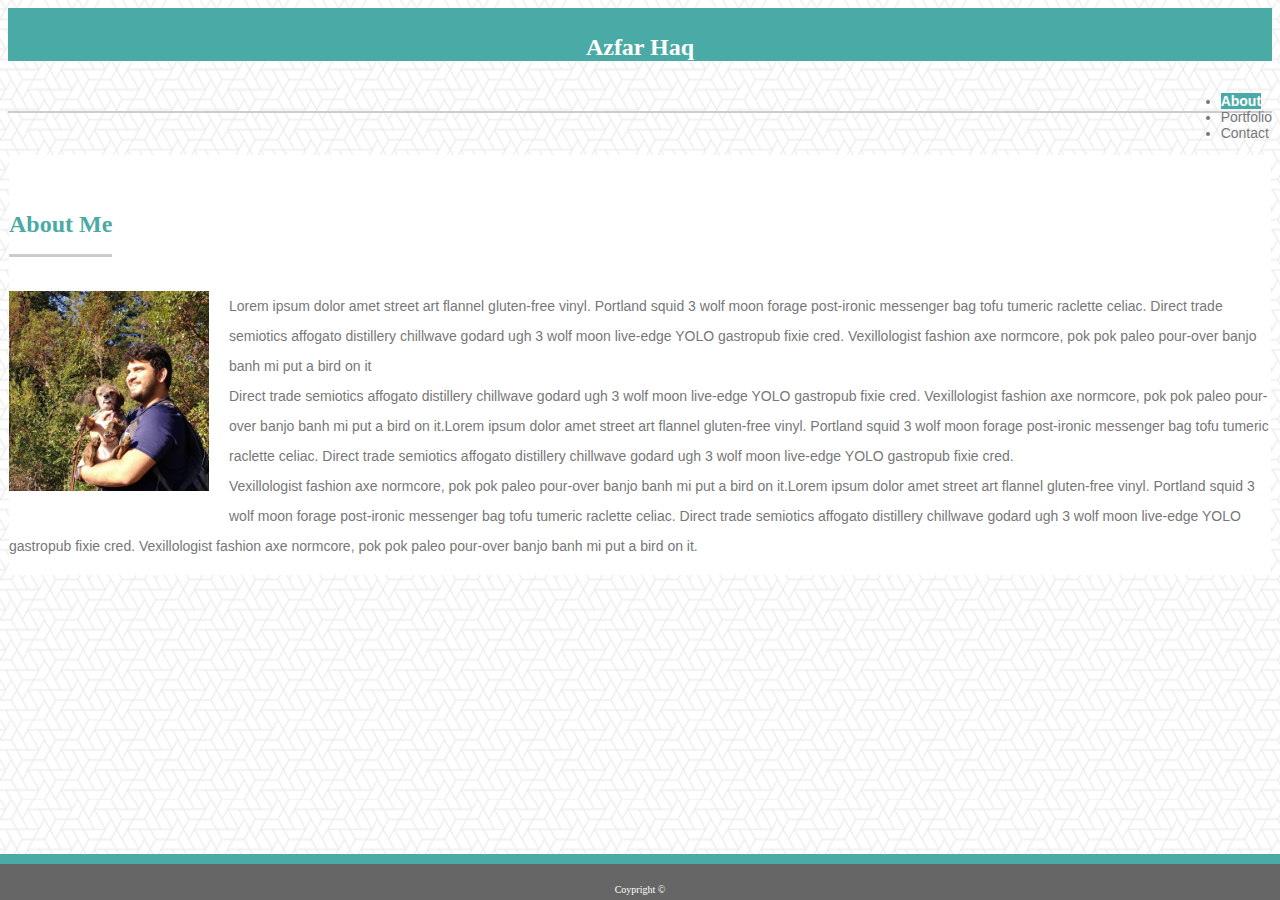
<file: index.html>
<!DOCTYPE html>
<html lang="en">
<head>
    <meta charset="UTF-8">
    <meta name="viewport" content="width=device-width, initial-scale=1.0">
    <meta http-equiv="X-UA-Compatible" content="ie=edge">
    <title>AEH | About Me</title>

    <link rel="stylesheet" href="https://stackpath.bootstrapcdn.com/bootstrap/4.1.3/css/bootstrap.min.css" integrity="sha384-MCw98/SFnGE8fJT3GXwEOngsV7Zt27NXFoaoApmYm81iuXoPkFOJwJ8ERdknLPMO" crossorigin="anonymous">
    
    <link rel="stylesheet" type="text/css" href="assets/css/style.css">

</head>
<body>
    <nav class="navbar sticky-top bg-white">
            
            <div class="col-md-2"></div>

            <div class="col-md-3 name">
                <h1>Azfar Haq</h1>
            </div>

            <div class="col-md-5">
                <ul class="nav nav-pills">
                    <li class="navitem"><a class="nav-link active" href="#">About</a></li>
                    <li class="navitem"><a class="nav-link" href="portfolio.html">Portfolio</a></li>
                    <li class="navitem"><a class="nav-link" href="contact.html">Contact</a></li>
                </ul>
            </div>

            <div class="col-md-2"></div>
    </nav>

    <div class="container-fluid">
        
        <div class="row">
            <div class="col-md-2 col-sm-1 col-1"></div>

            <div class="col-md-8 col-sm-10 col-10 content-container">
                <div class="row">

                    <div class="col"></div>

                    <div class="col-md-10 col-sm-10 col-10 content-body">
                        
                        <div class="row col content-head">

                            <h1> About Me</h1>

                        </div>

                        <div class="row col">

                            <p id="bio">
                            <img src="assets/images/Man w Dog.jpg" alt="Man with Dog" class="img-responsive" id="profilepic">
                            Lorem ipsum dolor amet street art flannel gluten-free vinyl. Portland squid 3 wolf moon forage post-ironic messenger bag tofu tumeric raclette celiac. Direct trade semiotics affogato distillery chillwave godard ugh 3 wolf moon live-edge YOLO gastropub fixie cred. Vexillologist fashion axe normcore, pok pok paleo pour-over banjo banh mi put a bird on it
                            <br> Direct trade semiotics affogato distillery chillwave godard ugh 3 wolf moon live-edge YOLO gastropub fixie cred. Vexillologist fashion axe normcore, pok pok paleo pour-over banjo banh mi put a bird on it.Lorem ipsum dolor amet street art flannel gluten-free vinyl. Portland squid 3 wolf moon forage post-ironic messenger bag tofu tumeric raclette celiac. Direct trade semiotics affogato distillery chillwave godard ugh 3 wolf moon live-edge YOLO gastropub fixie cred.
                            <br> Vexillologist fashion axe normcore, pok pok paleo pour-over banjo banh mi put a bird on it.Lorem ipsum dolor amet street art flannel gluten-free vinyl. Portland squid 3 wolf moon forage post-ironic messenger bag tofu tumeric raclette celiac. Direct trade semiotics affogato distillery chillwave godard ugh 3 wolf moon live-edge YOLO gastropub fixie cred. Vexillologist fashion axe normcore, pok pok paleo pour-over banjo banh mi put a bird on it.</p>
                                                            
                        </div>

                    </div>

                    <div class="col"></div>

                </div>
                <div class="row"></div>
            </div>
            
            <div class="col-md-2 col-sm-1 col-1"></div>

        </div>

    </div>
    
    <div class="footer">
        <p1>Coypright &copy;</p1>
    </div>

</body>
</html>
</file>
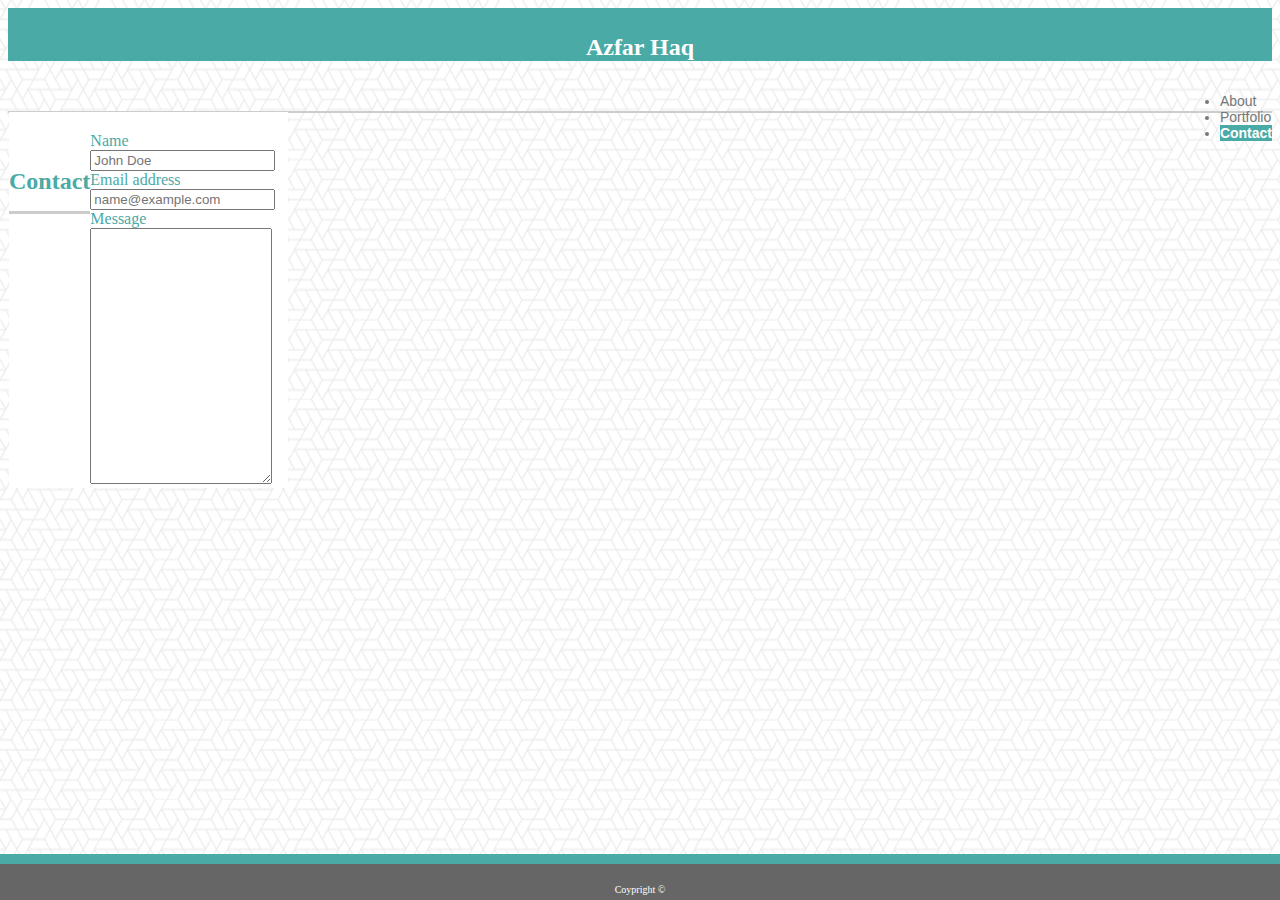
<file: contact.html>
<!DOCTYPE html>
<html lang="en">
<head>
    <meta charset="UTF-8">
    <meta name="viewport" content="width=device-width, initial-scale=1.0">
    <meta http-equiv="X-UA-Compatible" content="ie=edge">
    <title>AEH | Contact</title>

    <link rel="stylesheet" href="https://stackpath.bootstrapcdn.com/bootstrap/4.1.3/css/bootstrap.min.css" integrity="sha384-MCw98/SFnGE8fJT3GXwEOngsV7Zt27NXFoaoApmYm81iuXoPkFOJwJ8ERdknLPMO" crossorigin="anonymous">
    
    <link rel="stylesheet" type="text/css" href="assets/css/style.css">

</head>
<body>
    <nav class="navbar bg-white">
            
            <div class="col-md-2"></div>

            <div class="col-md-3 name">
                <h1>Azfar Haq</h1>
            </div>

            <div class="col-md-5">
                <ul class="nav nav-pills">
                    <li class="navitem"><a class="nav-link" href="index.html">About</a></li>
                    <li class="navitem"><a class="nav-link" href="portfolio.html">Portfolio</a></li>
                    <li class="navitem"><a class="nav-link active" href="#">Contact</a></li>
                </ul>
            </div>

            <div class="col-md-2"></div>
    </nav>

    <div class="container-fluid">
        
        <div class="row">

            <div class="col-md-2 col-sm-1 col-1"></div>

            <div class="col-md-8 col-sm-10 col-10 content-container">

                <div class="row">

                    <div class="col"></div>

                    <div class="col-md-10 col-sm-10 col-10 content-body">
                        
                        <div class="row col content-head">

                            <h1> Contact </h1>

                        </div>

                        <div class="row col">
                            <form>
                                <div class="form-group">
                                    <label for="formGroupName">Name</label>
                                    <input type="text" class="form-control" id="formGroupName" placeholder="John Doe">
                                </div>
                                <div class="form-group">
                                    <label for="formEmailAddress">Email address</label>
                                    <input type="email" class="form-control" id="formEmailAddress" placeholder="name@example.com">
                                </div>
                                <div class="form-group">
                                    <label for="formTextBox">Message</label>
                                    <textarea class="form-control" id="formTextBox" rows="3"></textarea>
                                </div>
                            </form>
                        </div>

                    </div>

                    <div class="col"></div>

                </div>

                <div class="row"></div>
            </div>
            
            <div class="col-md-2 col-sm-1 col-1"></div>

        </div>

    </div>
    
    <div class="footer">
        <p1>Coypright &copy;</p1>
    </div>

</body>
</html>
</file>
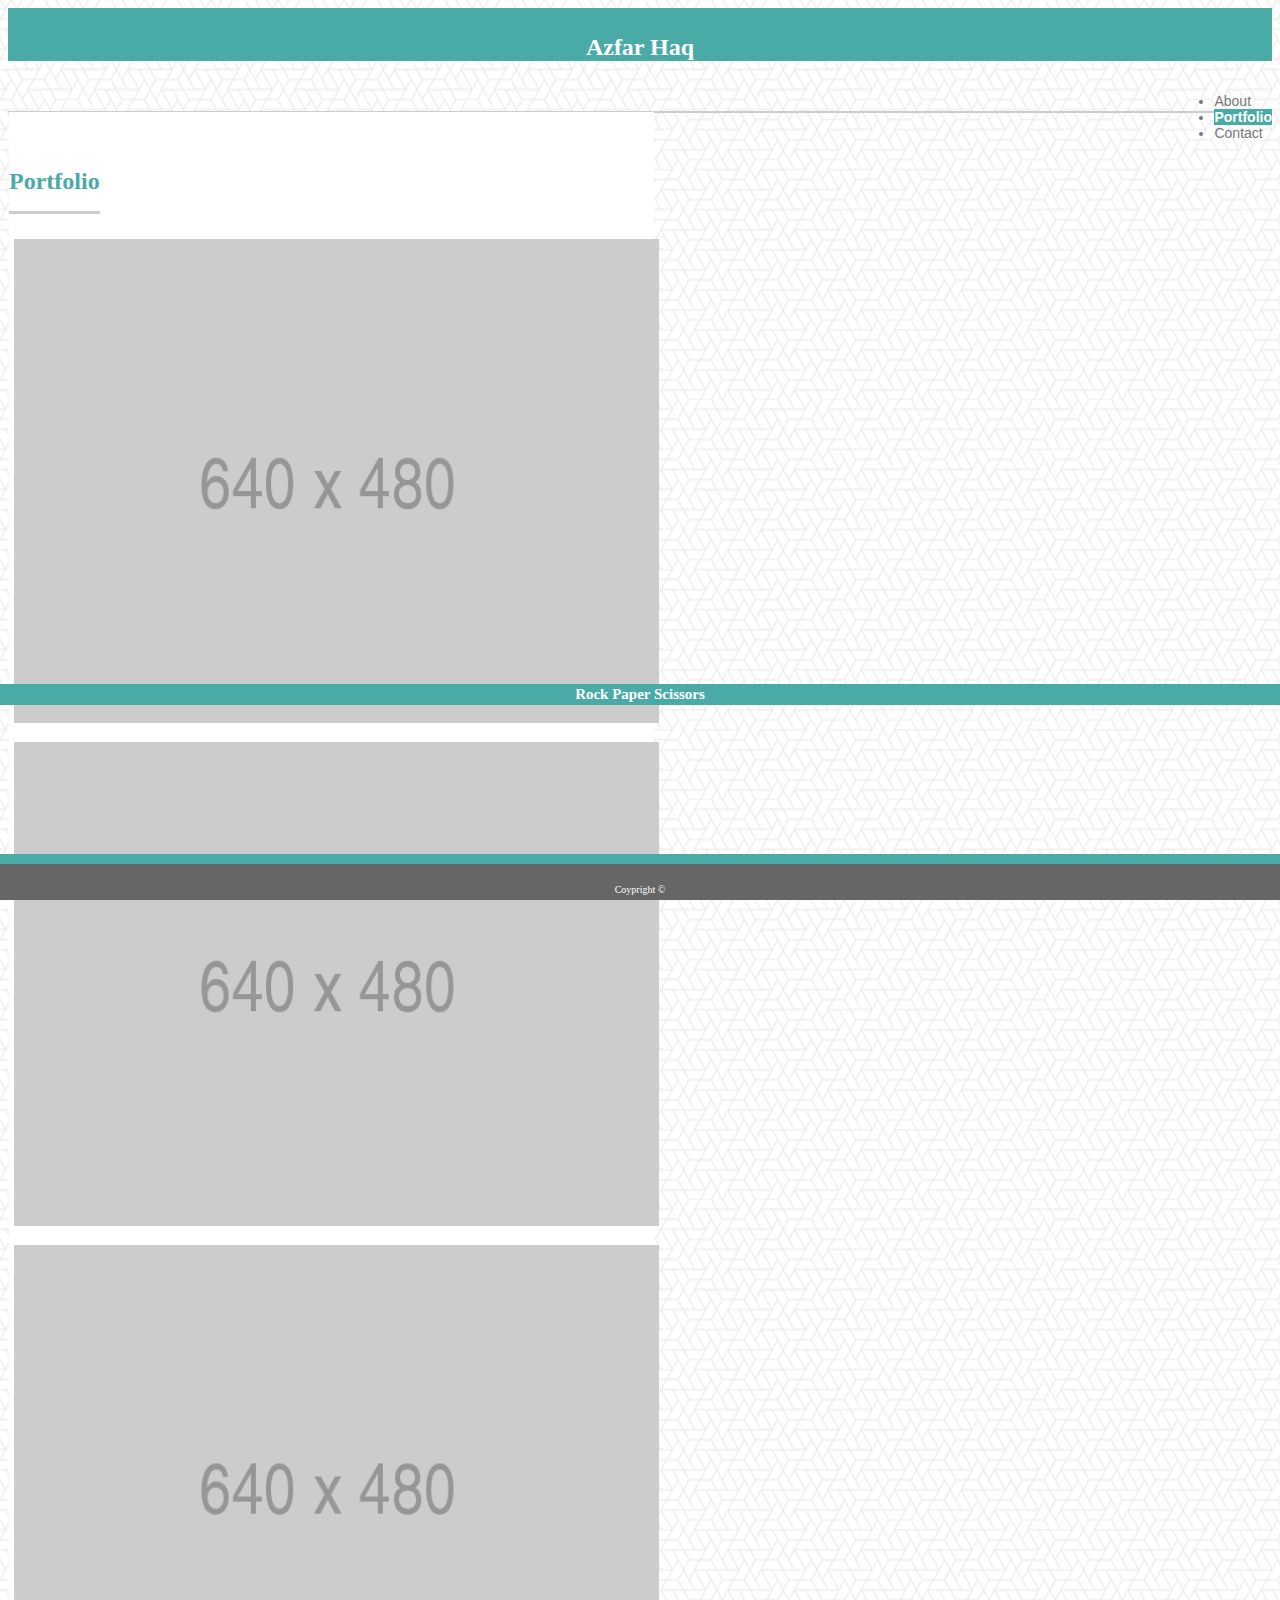
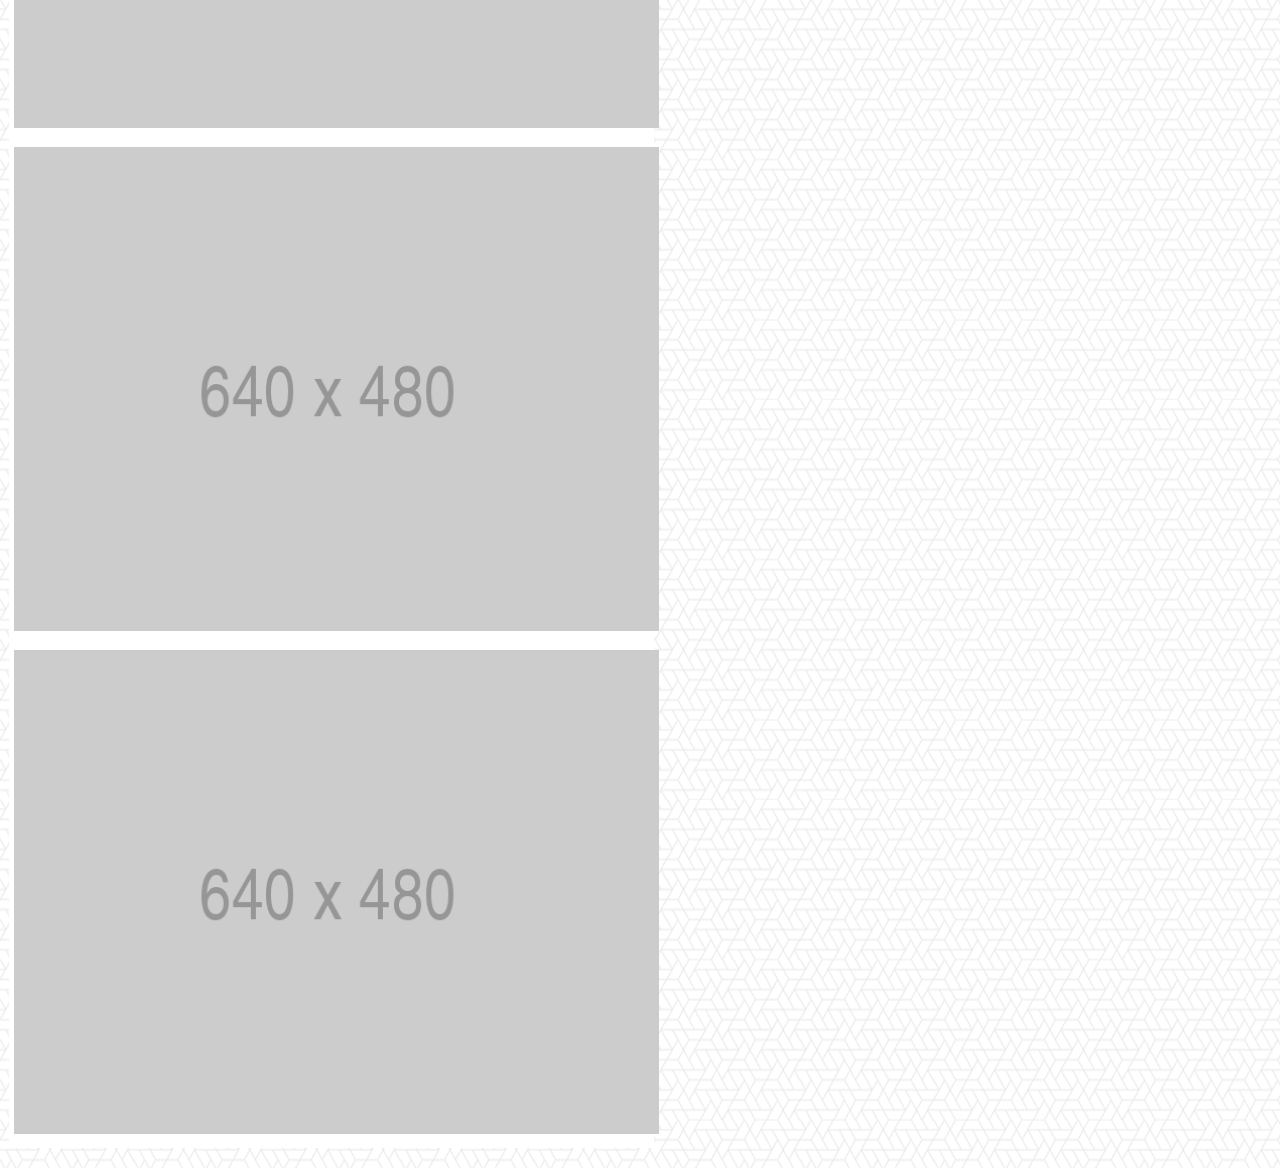
<file: portfolio.html>
<!DOCTYPE html>
<html lang="en">
<head>
    <meta charset="UTF-8">
    <meta name="viewport" content="width=device-width, initial-scale=1.0">
    <meta http-equiv="X-UA-Compatible" content="ie=edge">
    <title>AEH | Portfolio</title>

    <link rel="stylesheet" href="https://stackpath.bootstrapcdn.com/bootstrap/4.1.3/css/bootstrap.min.css" integrity="sha384-MCw98/SFnGE8fJT3GXwEOngsV7Zt27NXFoaoApmYm81iuXoPkFOJwJ8ERdknLPMO" crossorigin="anonymous">
    
    <link rel="stylesheet" type="text/css" href="assets/css/style.css">

</head>
<body>
    <nav class="navbar bg-white">
            
            <div class="col-md-2"></div>

            <div class="col-md-3 name">
                <h1>Azfar Haq</h1>
            </div>

            <div class="col-md-5">
                <ul class="nav nav-pills">
                    <li class="navitem"><a class="nav-link" href="index.html">About</a></li>
                    <li class="navitem"><a class="nav-link active" href="#">Portfolio</a></li>
                    <li class="navitem"><a class="nav-link" href="contact.html">Contact</a></li>
                </ul>
            </div>

            <div class="col-md-2"></div>
    </nav>

    <div class="container-fluid">
        
        <div class="row">

            <div class="col-md-2 col-sm-1 col-1"></div>

            <div class="col-md-8 col-sm-10 col-10 content-container">

                <div class="row">
                    
                    <div class="col"></div>

                    <div class="col-md-10 col-sm-10 col-10 content-body">

                        <div class="row col content-head">

                            <h1>Portfolio</h1>

                        </div>

                        <div class="row col-12">

                            <div class="row">

                                <div class="col-1"></div>
                                <div class="col-md-4 portfolio-item">
                                        <img src="assets/images/640x480.png" alt="Hangman" class="portfolio-pic">
        
                                        <h3>Hangman</h3>                                
                                </div>
                                <div class="col-md-2"></div>
                                <div class="col-md-4 portfolio-item">
                                        <img src="assets/images/640x480.png" alt="RPG" class="portfolio-pic">
        
                                        <h3>RPG Game</h3> 
                                </div>
                                <div class="col-1"></div>

                            </div>

                            <div class="row">

                                <div class="col-1"></div>
                                <div class="col-md-4 portfolio-item">
                                        <img src="assets/images/640x480.png" alt="Trivia" class="portfolio-pic">
        
                                        <h3>Trivia</h3>                                
                                </div>
                                <div class="col-md-2"></div>
                                <div class="col-md-4 portfolio-item">
                                        <img src="assets/images/640x480.png" alt="Info Widget" class="portfolio-pic">
        
                                        <h3>Info Widget</h3> 
                                </div>
                                <div class="col-1"></div>

                            </div>

                            <div class="row" >

                                <div class="col-1"></div>
                                <div class="col-md-4 portfolio-item">
                                    <img src="assets/images/640x480.png" alt="Rock Paper Scissors" class="portfolio-pic">
        
                                    <h3>Rock Paper Scissors</h3>                                
                                </div>
                                <div class="col-md-2"></div>                               
                                <div class="col-md-4"></div>
                                <div class="col-1"></div>

                            </div>
                            
                        </div>

                    </div>

                    <div class="col"></div>

                </div>

                <div class="row"></div>
            </div>
            
            <div class="col-md-2 col-sm-1 col-1"></div>

        </div>

    </div>
    
    <div class="footer">
        <p1>Coypright &copy;</p1>
    </div>

</body>
</html>
</file>
<file: assets/css/style.css>
html {
    min-width: 300px;
}

body {
    background-image: url("../images/what-the-hex/what-the-hex.png");
}

p {
    font-family: 'Arial', 'Helvetica Neue', Helvetica, sans-serif;
    color: #777777;
    font-size: 14px;
}

li {
    font-family: 'Arial', 'Helvetica Neue', Helvetica, sans-serif;
    color: #777777;
    font-size: 14px;
}

h1 {
    font-family: Georgia, 'Times New Roman', Times, serif;
    font-size: 24px;
    font-weight: bold;
}

a {
    color: #777777;
    text-decoration: none;
}

a:hover {
    text-decoration: underline;
}

.navbar {
    padding: 0px;
}

.nav-link {
    margin-top: 4px;
}

.name {
    background: #4aaaa5;
    color: white;
    padding: 10px 10px 0px 10px;
    text-align: center;
}

.content-container {
    margin-top: 50px;
    margin-bottom: 80px;
    background: #ffffff;
    border: 1px #cccccc solid;
}

.nav {
    float: right;
    height: 46px;
}

.active {
    background: #4aaaa5 !Important;
    color: white;
    font-weight: bold;
}

.content-head {
    background: #ffffff;
    color:#4aaaa5;
    float: left;
    padding: 20px 0px 0px 0px;
    border-bottom: 3px #cccccc solid;
    margin-bottom: 20px;
}

.content-body {
    background: #ffffff;
    color:#4aaaa5;
    float: left;
    padding: 20px 0px 0px 0px;
    margin-bottom: 20px;
}

#profilepic {
    float: left;
    height: 200px;
    width: auto;
    margin: 0px 20px 20px 0px;
}

#bio {
    float: left;
    line-height: 30px;
}

form {
    width: 100%;
}

#formTextBox {
    height: 250px;
}

.portfolio-pic {

    padding: 5px 0px 10px 5px;
    width: 100%;
    height: auto;
}

h3 {
    background: #4aaaa5;
    color: white;
    font-size: 15px;
    text-align: center;
    padding: 2px;
    position: absolute;
    bottom: 20%;
    left: 0;
    right: 0;
}

.footer {
    position: fixed;
    bottom: 0;
    left: 0;
    right: 0;
    background: #666666;
    border-top: 10px solid;
    border-top-color:  #4aaaa5;
    font-size: 10px;
    color: #ffffff;
    padding-top: 20px;
    padding-bottom: 5px;
    text-align: center;
}

@media only screen and (max-width: 768px) {

    .nav {
        float: none;
        margin-right:auto;
        margin-left:auto;
        width:fit-content;
    }

    .content-container {
        margin-top: 30px;
        background: #ffffff;
        border: 1px #cccccc solid;
    }

    #profilepic {
        display: block;
        width: 95%;
        height: auto;
        float: none;
        margin-left: auto;
        margin-right: auto;
        align-content: center;
    }

    h3 {
        font-size: 22px;
        padding: 10px;
    }
}
</file>
